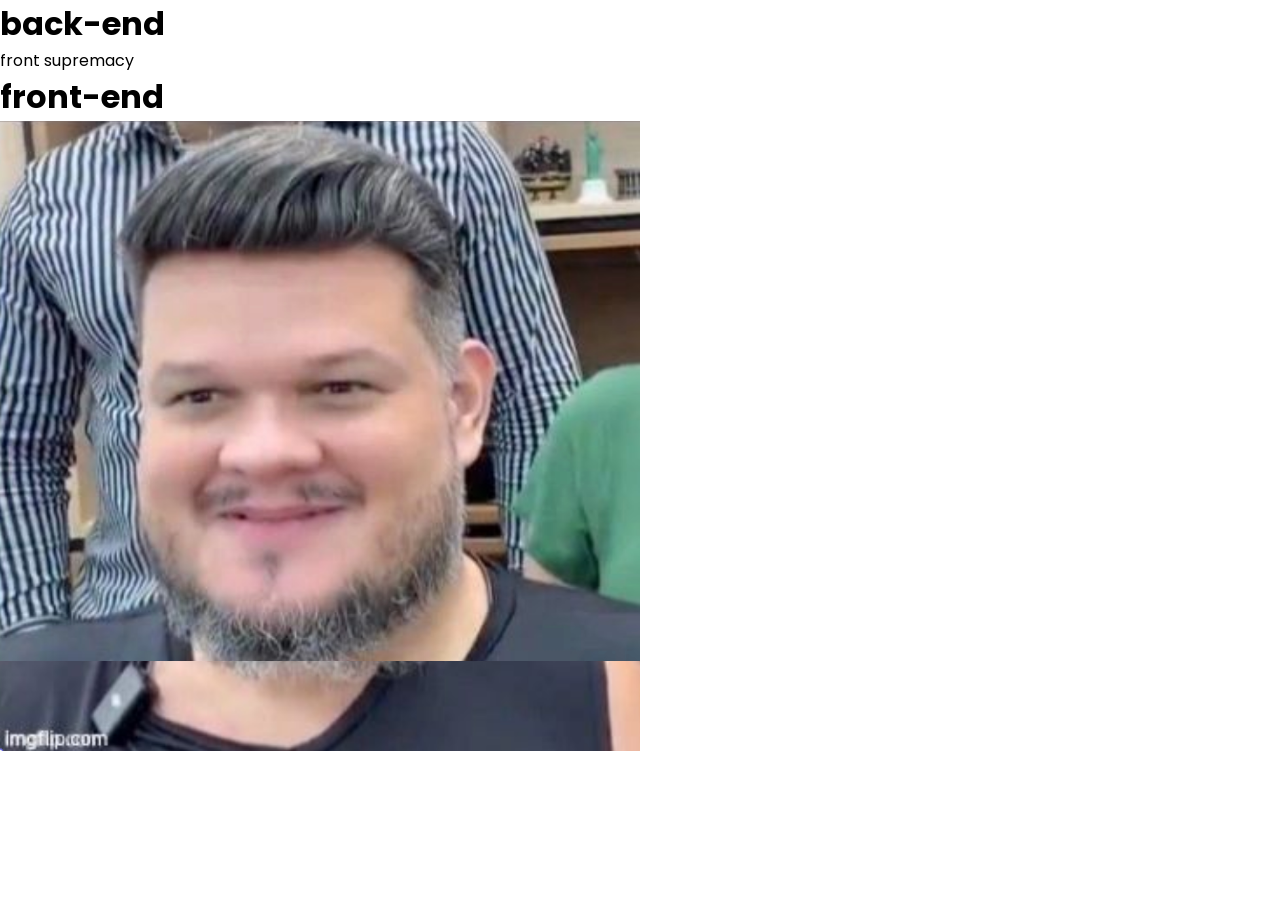
<file: segunda-bateria/index.html>
<!DOCTYPE html>
<html lang="pt-br">
  <head>
    <meta charset="UTF-8" />
    <meta name="viewport" content="width=device-width, initial-scale=1.0" />
    <link rel="stylesheet" href="styles.css" />
    <link rel="preconnect" href="https://fonts.googleapis.com" />
    <link rel="preconnect" href="https://fonts.gstatic.com" crossorigin />
    <link
      href="https://fonts.googleapis.com/css2?family=Poppins:ital,wght@0,100;0,200;0,300;0,400;0,500;0,600;0,700;0,800;0,900;1,100;1,200;1,300;1,400;1,500;1,600;1,700;1,800;1,900&display=swap"
      rel="stylesheet"
    />
    <title>Dev in The Dark</title>
  </head>

  <body>
    <div classname="textos">
      <h1 classname="texto1">back-end</h1>
      <p classname="texto2">front supremacy</p>
      <h1 classname="texto1">front-end</h1>
    </div>
    <div classname="imagens">
      <img id="imagem1" src="back.png" alt="">
      <img id="imagem2" src="front.png" alt="">
    </div>
  </body>
</html>
</file>
<file: segunda-bateria/styles.css>
* {
  /* Não altere nada aqui dentro */
  font-family: 'Poppins', sans-serif;
  margin: 0;
  padding: 0;
  border: 0;
  box-sizing: border-box;
}

:root {
  /* Recomendo não alterar nada aqui dentro, só adicionar */
  --white: white;
  --black: black;
}

body {
  height: 100vh;
  width: 100%;
  margin: 0;
}

/* Escreva a partir daqui */

.textos{
  background-color: white;
  margin: 0;
  width: 100%;
  height: 30%;
  justify-content: space-around;
}

.texto1{
  color: black;
  width: 100px;
  height: 60px;
  font-size: large;
  font-weight: bold;
}

.texto2{
  color: black;
  width: 80px;
  height: 50px;
  font-size:medium;
  font-weight: 200;
}

.imagens{
  width: 100%;
  height: 70%;
  display: inline;
  position: relative;
}

#imagem1{
  margin: 0;
  width: 50%;
  height: 70%;
  position: absolute;
  justify-content: start;
}

#imagem2{
  margin: 0;
  width: 50%;
  height: 60%;
  position: absolute;
  justify-content: end;
}
</file>
